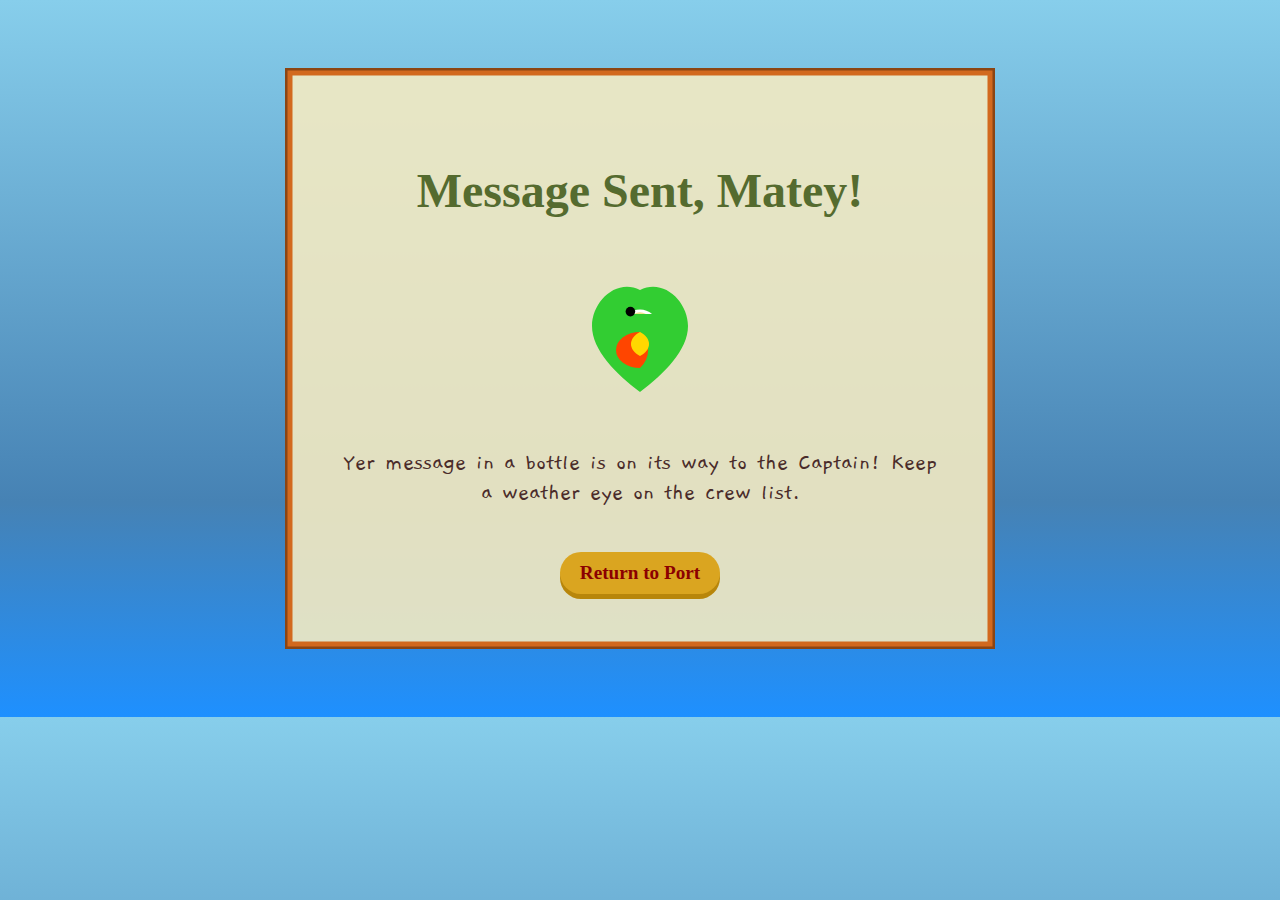
<file: success.html>
<!DOCTYPE html>
<html lang="en">
<head>
    <meta charset="UTF-8">
    <meta name="viewport" content="width=device-width, initial-scale=1.0">
    <title>Message Sent!</title>
    <link rel="preconnect" href="https://fonts.googleapis.com">
    <link rel="preconnect" href="https://fonts.gstatic.com" crossorigin>
    <link href="https://fonts.googleapis.com/css2?family=IM+Fell+English+SC&family=Gaegu:wght@400;700&display=swap" rel="stylesheet">
    <style>
        body {
            font-family: 'Gaegu', cursive;
            background: linear-gradient(to bottom, #87CEEB 0%, #4682B4 70%, #1E90FF 100%);
            color: #4a2c2a;
            text-align: center;
            overflow-x: hidden;
            padding: 20px;
        }
        .main-container {
            max-width: 600px;
            margin: 40px auto;
            border: 15px solid transparent;
            border-image: url('data:image/svg+xml,<svg xmlns="http://www.w3.org/2000/svg" width="60" height="60" viewBox="0 0 60 60"><path d="M0 0 H60 V60 H0 Z" fill="none" stroke="%238B4513" stroke-width="10"/><path d="M5 5 H55 V55 H5 Z" fill="none" stroke="%23D2691E" stroke-width="5"/></svg>') 15 round;
            background-color: rgba(243, 234, 194, 0.9);
            padding: 40px;
        }
        h2 {
            font-family: 'IM Fell English SC', serif;
            font-size: 3rem;
            color: #556B2F;
        }
        p {
            font-size: 1.5rem;
        }
        .success-parrot {
            width: 120px;
            margin: 20px auto;
        }
        .return-button {
            display: inline-block;
            background: #DAA520;
            color: #8B0000;
            padding: 10px 20px;
            border-radius: 50px;
            text-decoration: none;
            font-family: 'IM Fell English SC', serif;
            font-weight: bold;
            font-size: 1.2rem;
            margin-top: 20px;
            transition: transform 0.2s;
            box-shadow: 0 5px #B8860B;
        }
        .return-button:hover {
            transform: scale(1.1);
        }
        .return-button:active {
            transform: translateY(5px);
            box-shadow: 0 0 #B8860B;
        }
    </style>
</head>
<body>

    <div class="main-container">
        <h2>Message Sent, Matey!</h2>
        <svg class="success-parrot" viewBox="0 0 100 100" xmlns="http://www.w3.org/2000/svg"><g><path d="M50,10 C70,0 90,20 90,40 S70,80 50,95 C30,80 10,60 10,40 S30,0 50,10" fill="#32CD32"/><path d="M40,30 a15,15 0 0,1 20,0" fill="white"/><path d="M45,30 a10,10 0 0,1 10,0" fill="#F0E68C"/><circle cx="42" cy="28" r="4" fill="black"/><path d="M50,45 a20,15 0 0,0 0,30 a20,20 0 0,0 0-30" fill="#FF4500"/><path d="M50,45 C40,50 40,60 50,65 C60,60 60,50 50,45" fill="#FFD700"/></g></svg>
        <p>Yer message in a bottle is on its way to the Captain! Keep a weather eye on the crew list.</p>
        <a href="/" class="return-button">Return to Port</a>
    </div>

</body>
</html>
</file>
